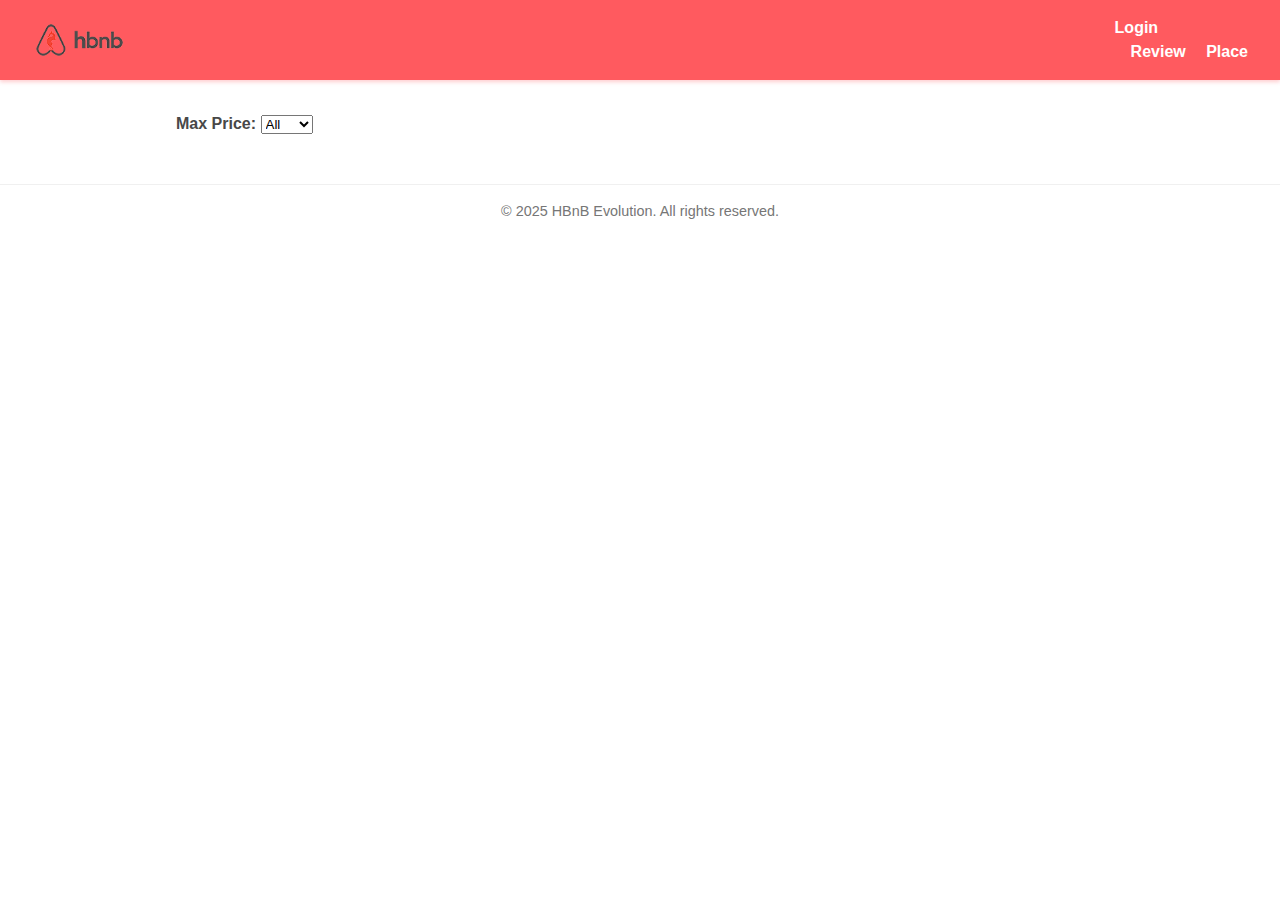
<file: part4/base_files/index.html>
<!DOCTYPE html>
<html lang="en">
<head>
    <meta charset="UTF-8">
    <meta name="viewport" content="width=device-width, initial-scale=1.0">
    <title>List of Places</title>
    <link rel="stylesheet" href="styles.css">
    <link rel="icon" href="images/icon.png" type="images/x-icon">
</head>
<body>
    <header>
        <img src="images/logo.png" class="logo">
        <nav>
            <a href="login.html" id="login-link">Login</a>
            <a href="add_review.html" id="review-link">Review</a>
            <a href="place.html" id="place-link">Place</a>
        </nav>
    </header>
    <main>
        <section id="filter">
            <label for="price-filter">Max Price:</label>
            <select id="price-filter">
                <!-- Options will be populated dynamically -->
            </select>
        </section>
        <section id="places-list">
        </section>
    </main>
    <script src="scripts.js"></script>
</body>
<footer>
    <p>
        &copy; 2025 HBnB Evolution. All rights reserved.
    </p>
</footer>
</html>
</file>
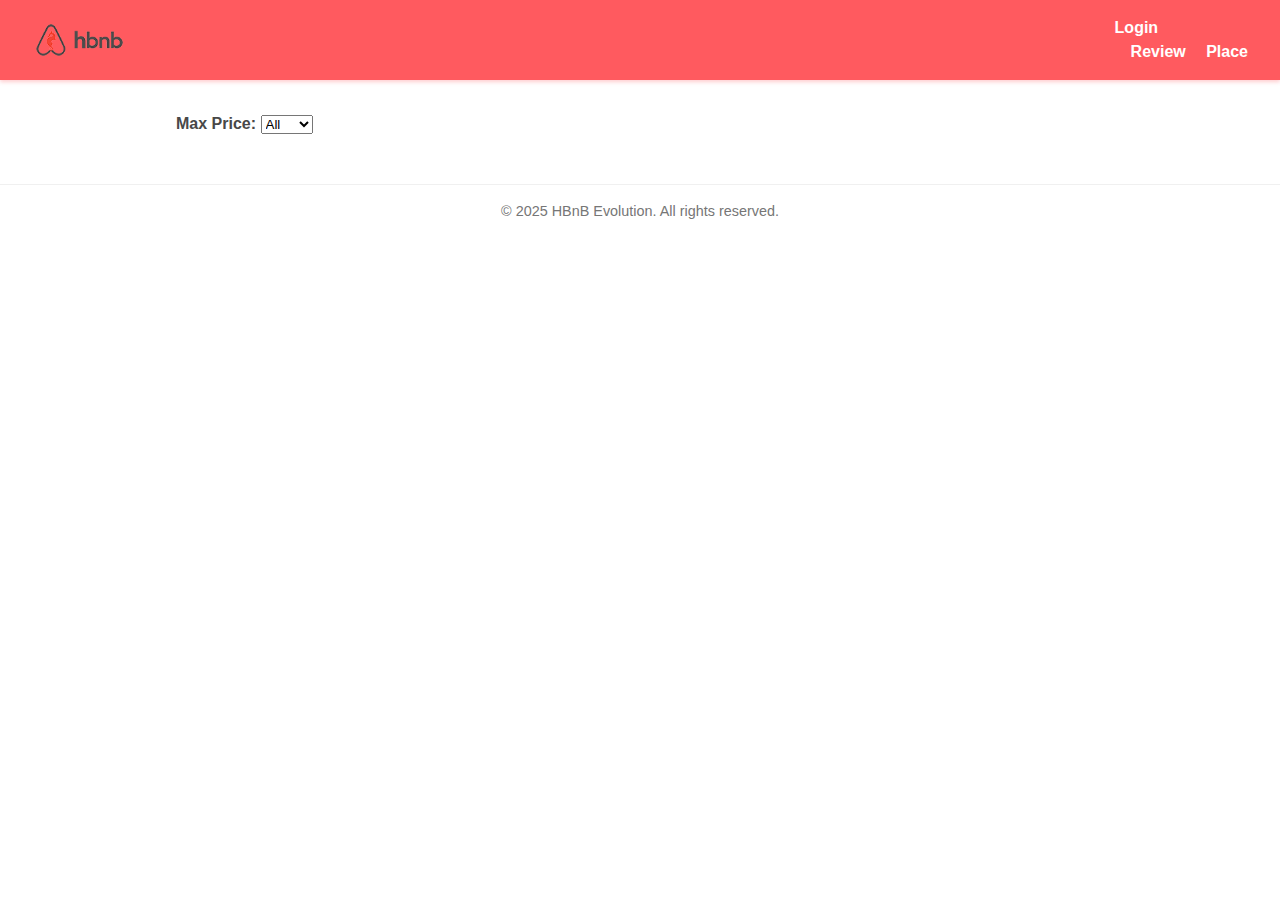
<file: part4/base_files/add_review.html>
<!DOCTYPE html>
<html lang="en">
<head>
    <meta charset="UTF-8">
    <meta name="viewport" content="width=device-width, initial-scale=1.0">
    <title>Add Review</title>
    <link rel="stylesheet" href="styles.css">
</head>
<body>
    <main>
        <!-- Add something to idfentify the place you're reviewing -->
        <form id="review-form">
            <h2>Add a Review</h2>
            <label for="review">Your Review:</label>
            <textarea id="review" name="review" required></textarea>
            <label for="rating">Rating:</label>
            <select id="slcRating" name="rating" required>
                <!-- Options for rating -->
            </select>
            <button type="submit">Submit Review</button>
        </form>
    </main>
    <script src="scripts.js"></script>
</body>
</html>
</file>
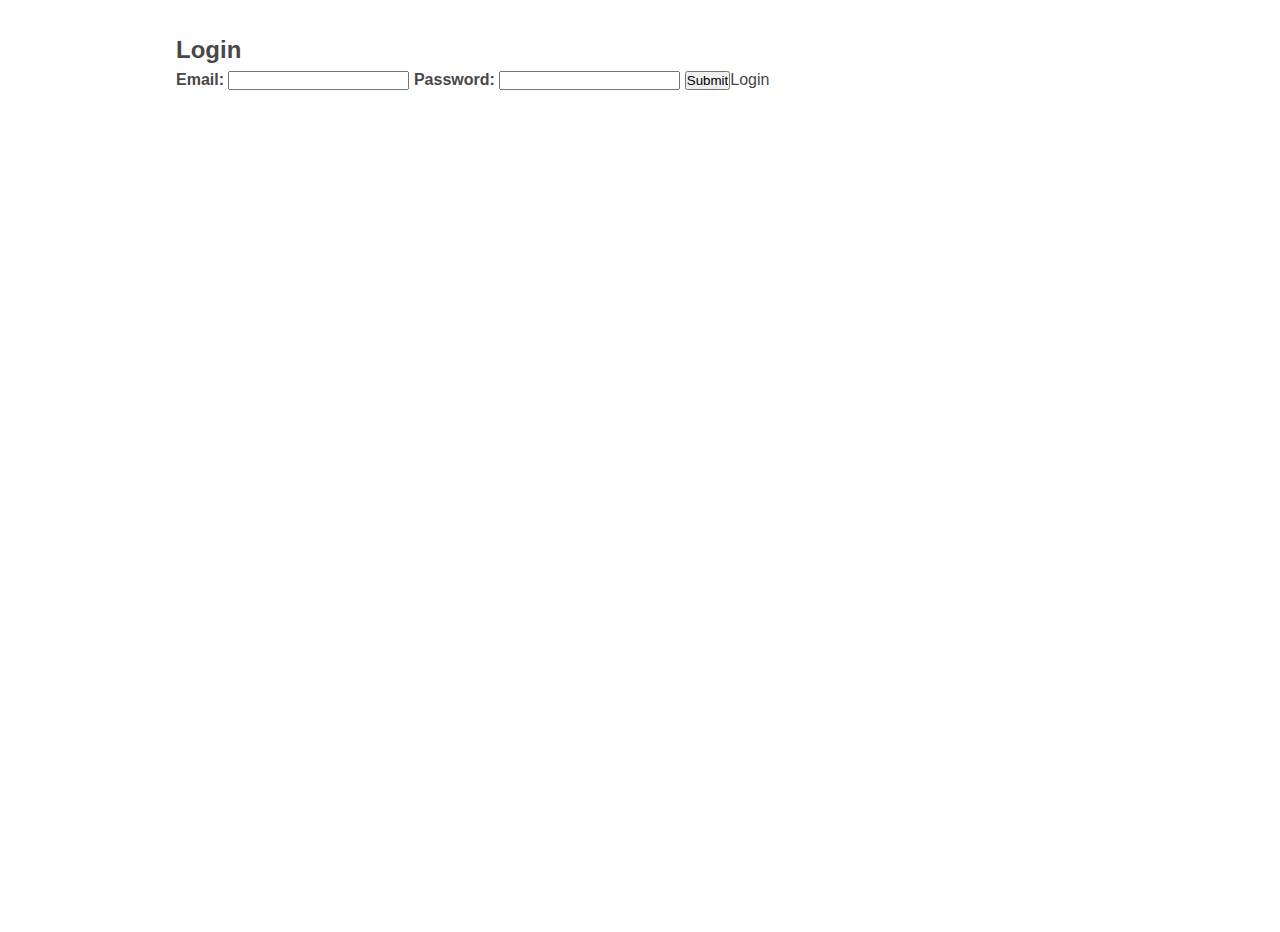
<file: part4/base_files/login.html>
<!DOCTYPE html>
<html lang="en">
<head>
    <meta charset="UTF-8">
    <meta name="viewport" content="width=device-width, initial-scale=1.0">
    <title>Login</title>
    <link rel="stylesheet" href="styles.css">
</head>
<body>
    <main>
        <form id="login-form">
            <h2>Login</h2>
            <label for="email">Email:</label>
            <input type="email" id="email" name="email" required>
            
            <label for="password">Password:</label>
            <input type="password" id="password" name="password" required>
            
            <input type="submit" id="btn-login">Login</intput>
        </form>
    </main>
    <script src="scripts.js"></script>
</body>
</html>
</file>
<file: part4/base_files/styles.css>
:root {
  --primary-color: #FF5A5F;       /* rojo coral Airbnb */
  --primary-color-hover: #E0484B; /* rojo coral oscuro */
  --background-color: #ffffff;    /* blanco puro */
  --text-color: #484848;          /* gris oscuro */
  --secondary-text-color: #767676;/* gris medio */
  --border-color: #f0f0f0;        /* gris muy claro */
  --font-family: 'Arial', sans-serif;
}

/* Reset básico y box-sizing */
* {
  box-sizing: border-box;
  margin: 0;
  padding: 0;
  font-family: var(--font-family);
}

body {
  background-color: var(--background-color);
  color: var(--text-color);
  line-height: 1.5;
  min-height: 100vh;
}

header {
  background-color: var(--primary-color);
  color: white;
  padding: 1rem 2rem;
  display: flex;
  align-items: center;
  justify-content: space-between;
  box-shadow: 0 2px 4px rgba(255, 90, 95, 0.3);
}

.logo {
  height: 40px;
  user-select: none;
}

nav a {
  color: white;
  text-decoration: none;
  margin-left: 1rem;
  font-weight: 600;
  transition: color 0.3s ease;
}

nav a:first-child {
  margin-left: 0;
}

nav a:hover {
  color: #ffd6d6; /* rojo claro para hover */
}

main {
  max-width: 960px;
  margin: 2rem auto;
  padding: 0 1rem;
}

footer {
  text-align: center;
  padding: 1rem 0;
  color: var(--secondary-text-color);
  font-size: 0.9rem;
  border-top: 1px solid var(--border-color);
  background-color: #fff;
  margin-top: 3rem;
}

/* Form Card */
.form-card {
  background-color: var(--background-color);
  max-width: 400px;
  margin: 40px auto;
  padding: 20px 25px;
  border: 1px solid var(--border-color);
  border-radius: 10px;
  box-shadow: 0 4px 8px rgba(255, 90, 95, 0.15);
}

.form-card h2 {
  margin-bottom: 20px;
  text-align: center;
  font-weight: 700;
  font-size: 1.5rem;
  color: var(--primary-color);
}

.form-card label {
  display: block;
  margin-bottom: 6px;
  font-weight: 600;
  color: var(--text-color);
}

.form-card input,
.form-card textarea,
.form-card select {
  width: 100%;
  padding: 10px 12px;
  margin-bottom: 15px;
  border: 1px solid #ccc;
  border-radius: 6px;
  font-family: var(--font-family);
  font-size: 1rem;
  transition: border-color 0.3s ease;
}

.form-card input:focus,
.form-card textarea:focus,
.form-card select:focus {
  outline: none;
  border-color: var(--primary-color);
  box-shadow: 0 0 5px rgba(255, 90, 95, 0.5);
  background-color: #fff0f0;
}

.form-card textarea {
  resize: vertical;
  min-height: 80px;
}

.form-card button {
  width: 100%;
  padding: 12px;
  background-color: var(--primary-color);
  color: white;
  border: none;
  border-radius: 6px;
  font-weight: 700;
  font-size: 1.1rem;
  cursor: pointer;
  transition: background-color 0.3s ease;
}

.form-card button:hover {
  background-color: var(--primary-color-hover);
}

/* Place and Review Cards */
.place-card,
.review-card {
  background-color: var(--background-color);
  margin: 20px 0;
  padding: 15px 20px;
  border: 1px solid var(--border-color);
  border-radius: 10px;
  box-shadow: 0 2px 5px rgba(255, 90, 95, 0.1);
}

.place-card h3,
.review-card h3 {
  margin-bottom: 12px;
  font-weight: 700;
  color: var(--primary-color-hover);
}

/* Details button */
.details-button {
  background-color: var(--primary-color);
  color: white;
  border: none;
  border-radius: 6px;
  padding: 10px 16px;
  cursor: pointer;
  transition: background-color 0.3s ease;
  text-decoration: none;
  display: inline-block;
  font-weight: 600;
}

.details-button:hover {
  background-color: var(--primary-color-hover);
}

label {
  font-weight: 600;
  color: var(--text-color);
}

select {
  cursor: pointer;
}

#filter {
  margin-bottom: 1.5rem;
}
</file>
